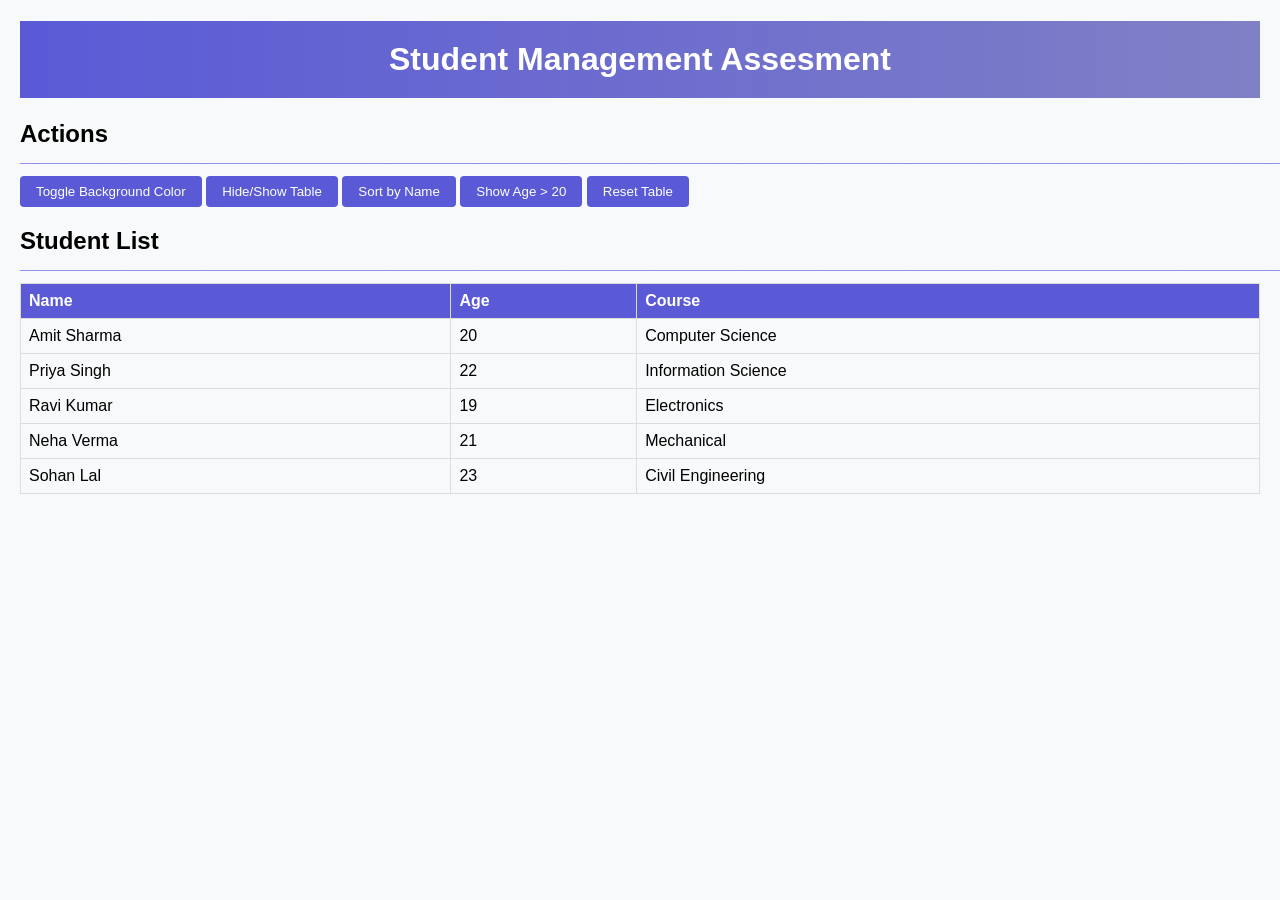
<file: Assignment 3/index.html>
<!DOCTYPE html>
<html lang="en">
<head>
<meta charset="UTF-8">
<meta name="viewport" content="width=device-width, initial-scale=1.0">
<title>Student Table</title>
<style>
    h1{
        /* background-color: rgb(88, 88, 226); */
        background: linear-gradient(to right,rgb(90, 90, 215),rgb(128, 128, 198));
        padding: 20px 20px;
        color: white;
        text-align: center;
    
    }
    .line1{
        margin-top: -20px;
        font-weight:bolder;
        color:rgb(90, 90, 215) ;
    }

    body {
        font-family: Arial, sans-serif;
        background-color: #f8f9fa;
        margin: 20px;
    }
    button {
        background-color: rgb(90, 90, 215);
        color: white;
        padding: 8px 16px;
        margin-top: 10px;
        border: none;
        border-radius: 4px;
        cursor: pointer;
    }
    table {
        border: 1px solid #ddd;
        border-collapse: collapse;
        margin-top: 10px;
        width: 100%;
        
    }
    th, td {
        padding: 8px;
        text-align: left;
        border: 1px solid #ddd;
    }
    th {
        background-color:rgb(90, 90, 215);
        color: white;
    }
    tr:hover {
        background-color: lightgray;
    }
</style>
</head>
<body>
    <h1>Student Management Assesment</h1>
    <h2>Actions</h2>
<div class="line1">_______________________________________________________________________________________________________________________________________________________________________</div>
<button id="toggleBgBtn">Toggle Background Color</button>
<button id="toggleTableBtn">Hide/Show Table</button>
<button id="Sortname">Sort by Name</button>
<button id="showAgeBtn">Show Age > 20</button>
<button id="resettbl">Reset Table</button>
<h2>Student List</h2>
<div class="line1">_______________________________________________________________________________________________________________________________________________________________________</div>

<div id="tableContainer"></div>

<script>
const students = [
    { name: "Amit Sharma", age: 20, course: "Computer Science" },
    { name: "Priya Singh", age: 22, course: "Information Science" },
    { name: "Ravi Kumar", age: 19, course: "Electronics" },
    { name: "Neha Verma", age: 21, course: "Mechanical" },
    { name: "Sohan Lal", age: 23, course: "Civil Engineering" },
];

let currentBg = '#f8f9fa';
const tableContainer = document.getElementById('tableContainer');

function renderTable(data) {
    tableContainer.innerHTML = "";
    const table = document.createElement('table');

    const headerRow = document.createElement('tr');
    ["Name", "Age", "Course"].forEach(text => {
        const th = document.createElement('th');
        th.textContent = text;
        headerRow.appendChild(th);
    });
    table.appendChild(headerRow);

    data.forEach(student => {
        const row = document.createElement('tr');
        Object.values(student).forEach(value => {
            const td = document.createElement('td');
            td.textContent = value;
            row.appendChild(td);
        });
        table.appendChild(row);
    });

    tableContainer.appendChild(table);
}

renderTable(students);

document.getElementById('toggleBgBtn').addEventListener('click', () => {
    currentBg = (currentBg === '#f8f9fa') ? 'rgb(77, 77, 223' : '#f8f9fa';
    document.body.style.backgroundColor = currentBg;
});

document.getElementById('toggleTableBtn').addEventListener('click', () => {
    tableContainer.style.display = (tableContainer.style.display === "none") ? "block" : "none";
});

document.getElementById('Sortname').addEventListener('click', () => {
    const sorted = [...students].sort((a, b) => a.name.localeCompare(b.name));
    renderTable(sorted);
});

document.getElementById('showAgeBtn').addEventListener('click', () => {
    renderTable(students.filter(s => s.age > 20));
});

document.getElementById('resettbl').addEventListener('click', () => {
    renderTable(students); 
});

</script>

</body>
</html>
</file>
